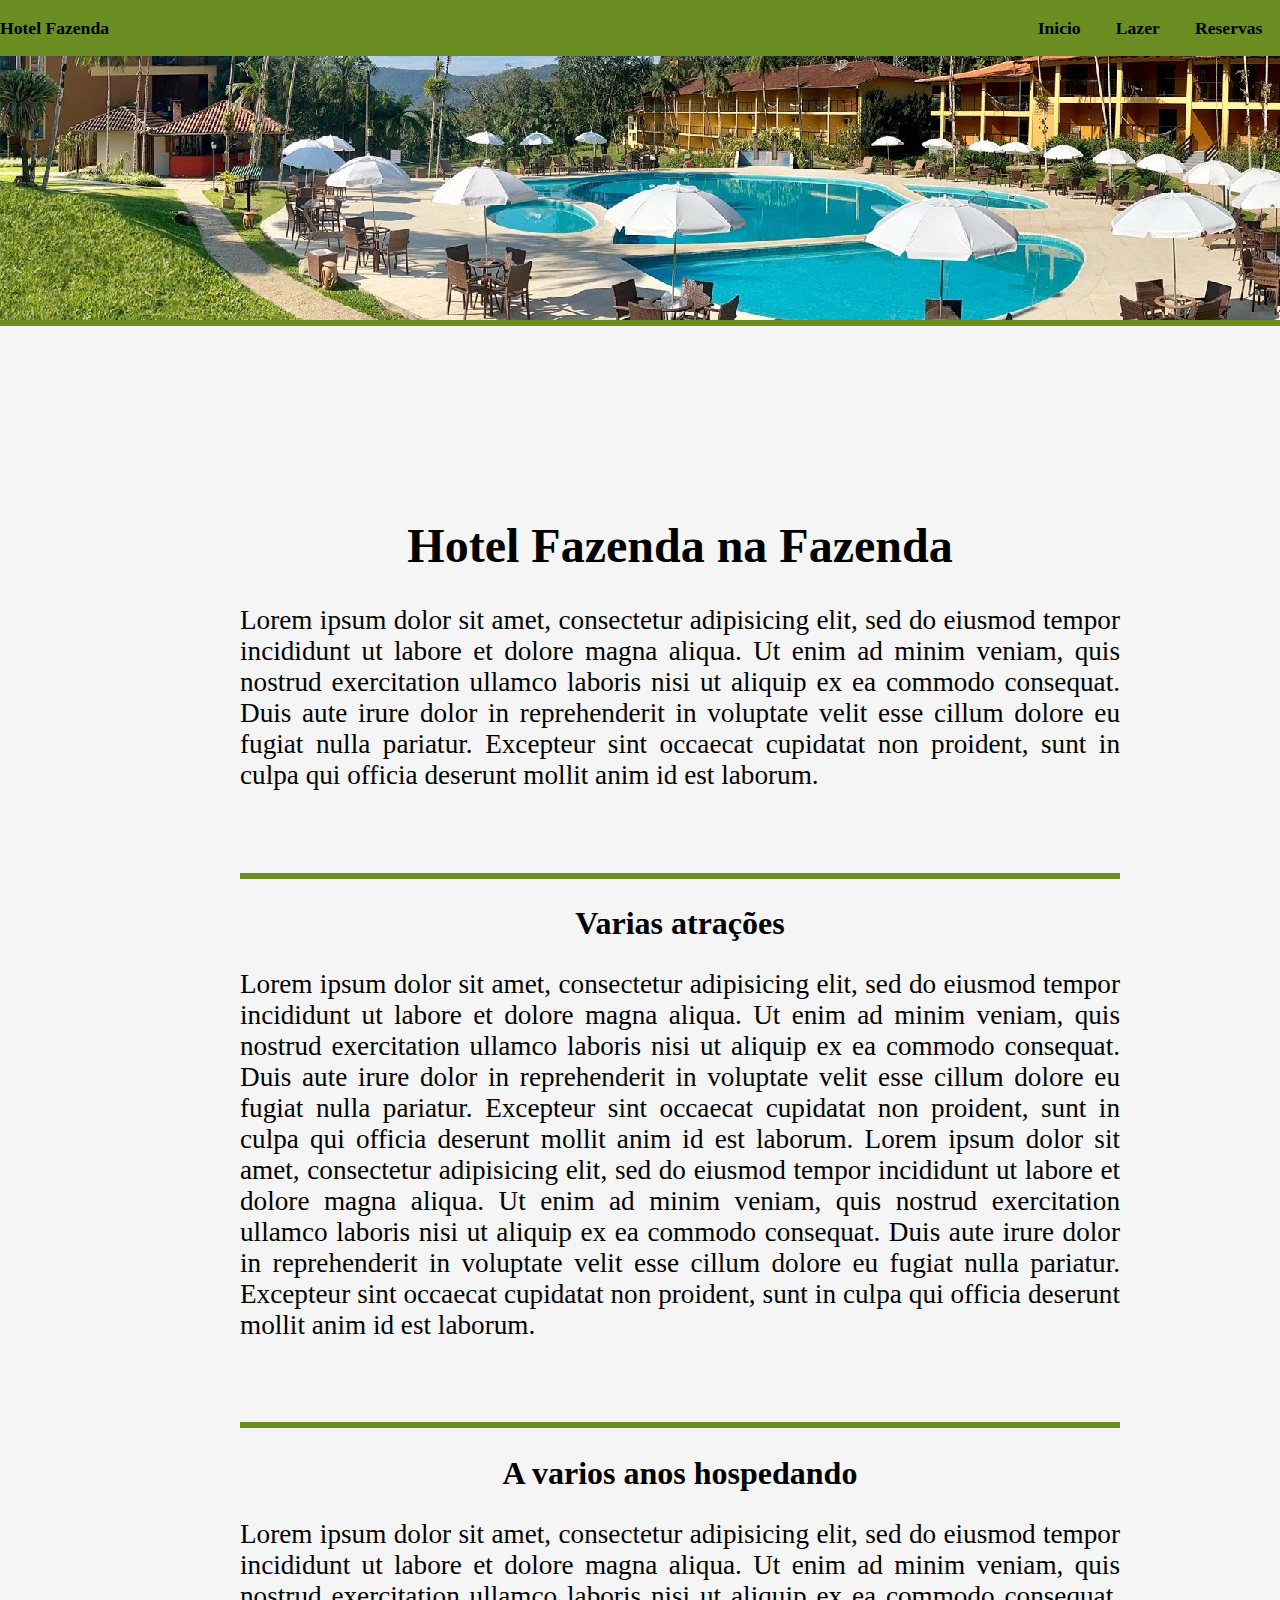
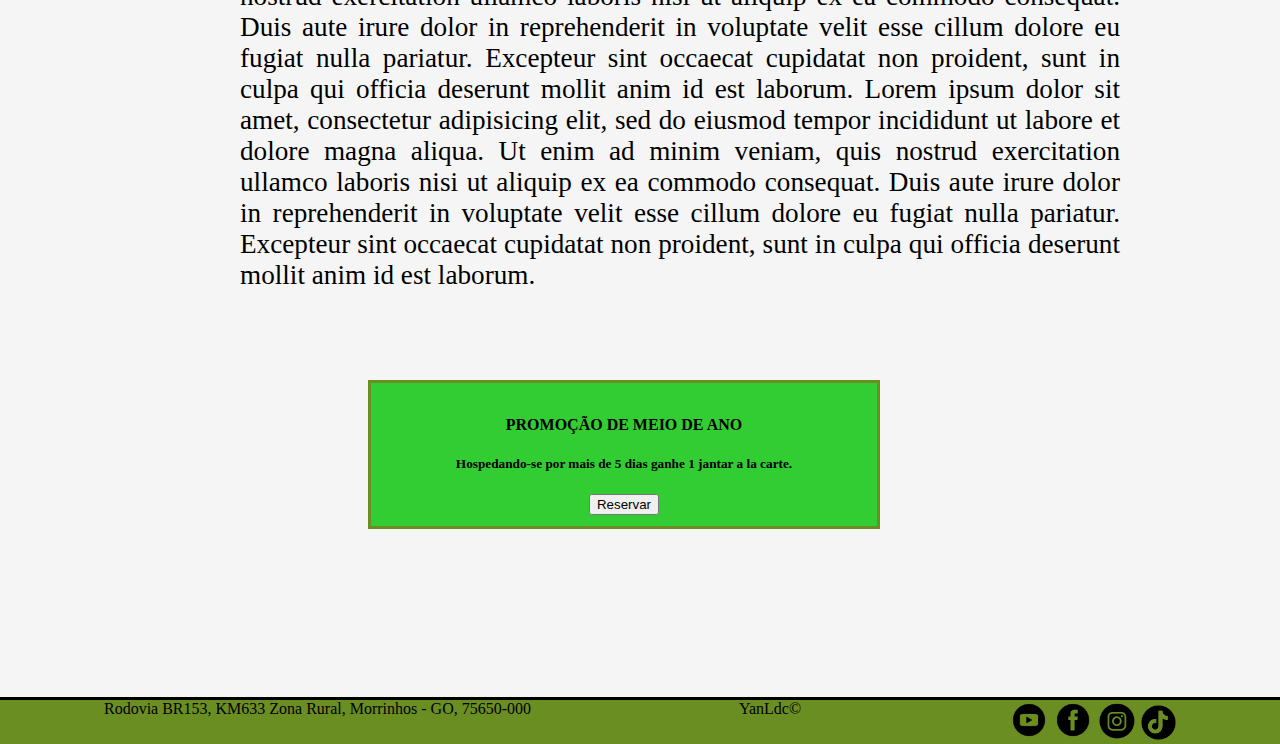
<file: Aula17- Hotel Fazenda/index.html>
<!DOCTYPE html>
<html lang="pt-br">
<head>
	<meta charset="utf-8">
	<meta name="viewport" content="width=device-width, initial-scale=1">
	<link rel="stylesheet" type="text/css" href="estilos/style.css">
	<link rel="stylesheet" type="text/css" href="estilos/fotos.css">
	<link rel="shortcut icon" href="imagens/icone.png">
	<title>Incio</title>
</head>
	<header class="menu">
	<nav>
		<ul>
			<div> <li><h3>Hotel Fazenda </h3></li></div>
			<div class="menuD">
				<li><a href="index.html">Inicio</a></li>
				<li><a>Lazer</a>
					<ul>
					<li><a href="cachoeira.html">Cachoeiras</a></li>
					<li><a href="arvorismo.html">Arvorismo</a></li>
					<li><a href="radicais.html">Radicais</a></li>
					</ul>
				</li>
				<li><a href="reserva.html">Reservas</a></li>
			</div>
		</ul>
	</nav>
	</header>
		<div class="menutop"></div>
	<hr>
<body>
<main class="container">
	<article>
		<h1>Hotel Fazenda na Fazenda</h1>
		<p>Lorem ipsum dolor sit amet, consectetur adipisicing elit, sed do eiusmod
		tempor incididunt ut labore et dolore magna aliqua. Ut enim ad minim veniam,
		quis nostrud exercitation ullamco laboris nisi ut aliquip ex ea commodo
		consequat. Duis aute irure dolor in reprehenderit in voluptate velit esse
		cillum dolore eu fugiat nulla pariatur. Excepteur sint occaecat cupidatat non
		proident, sunt in culpa qui officia deserunt mollit anim id est laborum.</p>
		<br><br><br><hr>

		<h2> Varias atrações</h2>
		<p>Lorem ipsum dolor sit amet, consectetur adipisicing elit, sed do eiusmod
		tempor incididunt ut labore et dolore magna aliqua. Ut enim ad minim veniam,
		quis nostrud exercitation ullamco laboris nisi ut aliquip ex ea commodo
		consequat. Duis aute irure dolor in reprehenderit in voluptate velit esse
		cillum dolore eu fugiat nulla pariatur. Excepteur sint occaecat cupidatat non
		proident, sunt in culpa qui officia deserunt mollit anim id est laborum.

		Lorem ipsum dolor sit amet, consectetur adipisicing elit, sed do eiusmod
		tempor incididunt ut labore et dolore magna aliqua. Ut enim ad minim veniam,
		quis nostrud exercitation ullamco laboris nisi ut aliquip ex ea commodo
		consequat. Duis aute irure dolor in reprehenderit in voluptate velit esse
		cillum dolore eu fugiat nulla pariatur. Excepteur sint occaecat cupidatat non
		proident, sunt in culpa qui officia deserunt mollit anim id est laborum.</p>
		<br><br><br><hr>

		<h2>A varios anos hospedando</h2>
		<p>Lorem ipsum dolor sit amet, consectetur adipisicing elit, sed do eiusmod
		tempor incididunt ut labore et dolore magna aliqua. Ut enim ad minim veniam,
		quis nostrud exercitation ullamco laboris nisi ut aliquip ex ea commodo
		consequat. Duis aute irure dolor in reprehenderit in voluptate velit esse
		cillum dolore eu fugiat nulla pariatur. Excepteur sint occaecat cupidatat non
		proident, sunt in culpa qui officia deserunt mollit anim id est laborum.

		Lorem ipsum dolor sit amet, consectetur adipisicing elit, sed do eiusmod
		tempor incididunt ut labore et dolore magna aliqua. Ut enim ad minim veniam,
		quis nostrud exercitation ullamco laboris nisi ut aliquip ex ea commodo
		consequat. Duis aute irure dolor in reprehenderit in voluptate velit esse
		cillum dolore eu fugiat nulla pariatur. Excepteur sint occaecat cupidatat non
		proident, sunt in culpa qui officia deserunt mollit anim id est laborum.</p>
		<br><br><br>
	</article>

	<aside>
		<div align="center" class="promo">
			<h4>PROMOÇÃO DE MEIO DE ANO</h4>
			<h5>Hospedando-se por mais de 5 dias ganhe 1 jantar a la carte.</h5>
			<div align="center"><a href="reserva.html"> <button>Reservar</button> </a></div>
		</div>
	</aside>

</main>

<footer>
	<div>Rodovia BR153, KM633 Zona Rural, Morrinhos - GO, 75650-000</div>
	<div>YanLdc&copy;</div>
	<div>
	<a href="https://www.youtube.com/" target="_blank"><img src="imagens/youtube.png" width="40px"></a>
	<a href="https://www.facebook.com/" target="_blank"><img src="imagens/facebook.png" width="40px"></a>
	<a href="https://www.instagram.com/" target="_blank"><img src="imagens/instagram.png" width="40px"></a>
	<a href="https://www.tiktok.com/pt-BR/" target="_blank"><img src="imagens/tiktok.png" width="35px"></a>
    </div>
</footer>
</body>
</html>
</file>
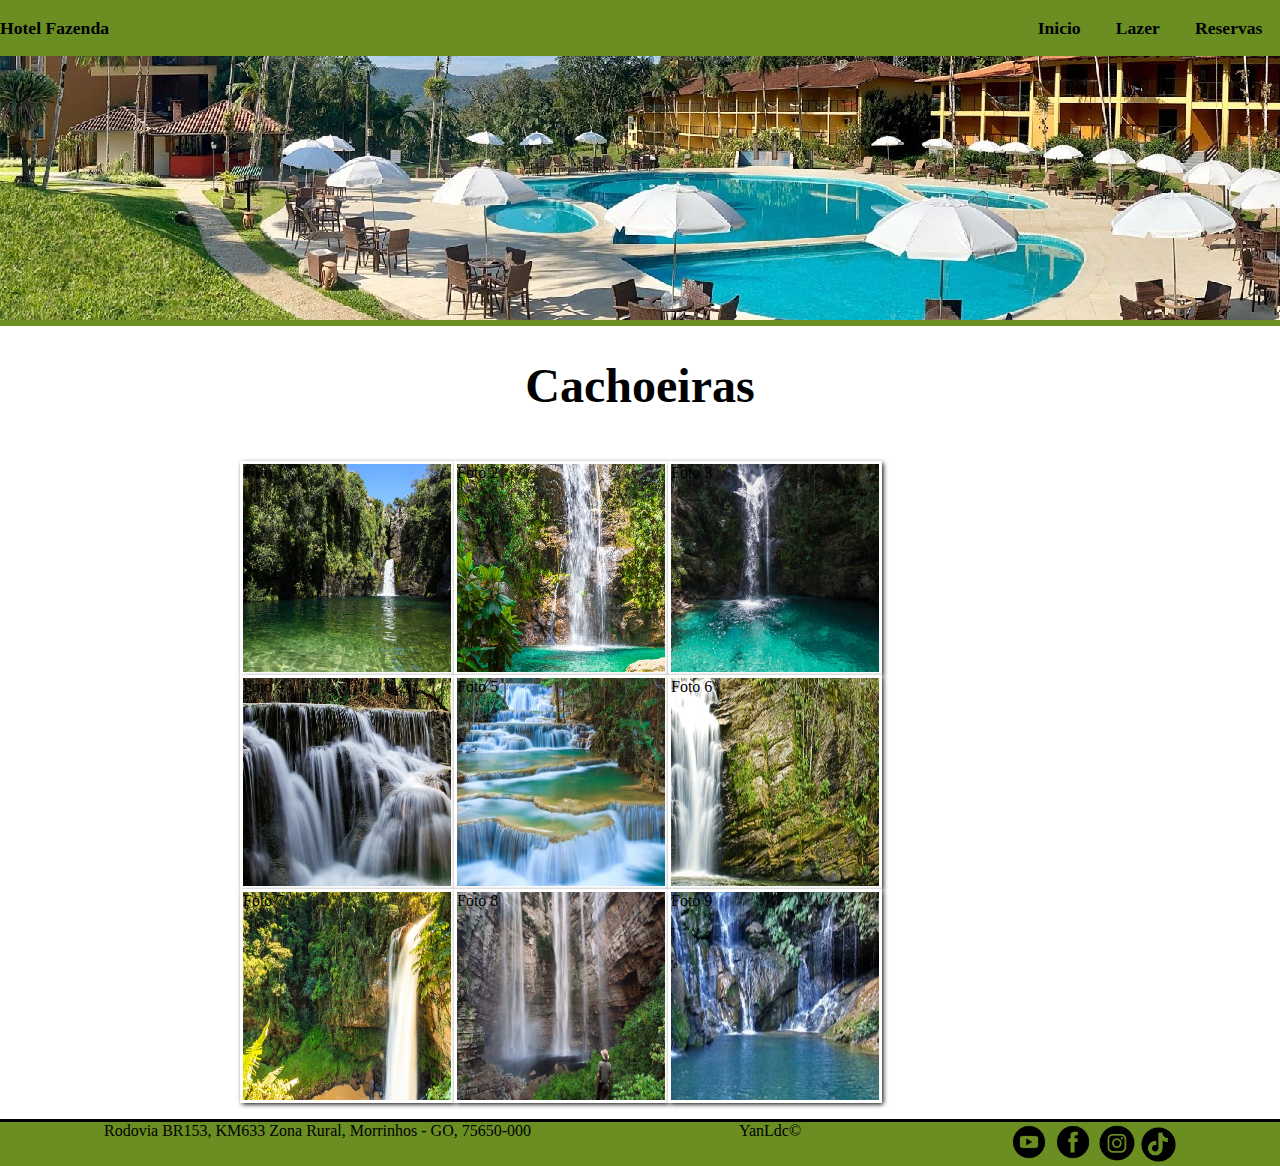
<file: Aula17- Hotel Fazenda/cachoeira.html>
<!DOCTYPE html>
<html lang="pt-br">
<head>
	<meta charset="utf-8">
	<meta name="viewport" content="width=device-width, initial-scale=1">
	<link rel="stylesheet" type="text/css" href="estilos/style.css">
	<link rel="stylesheet" type="text/css" href="estilos/fotos.css">
	<link rel="shortcut icon" href="imagens/icone.png">
	<title>Cachoeiras</title>
</head>
	<header class="menu">
	<nav>
		<ul>
			<div> <li><h3>Hotel Fazenda </h3></li></div>
			<div class="menuD">
				<li><a href="index.html">Inicio</a></li>
				<li><a>Lazer</a>
					<ul>
					<li><a href="cachoeira.html">Cachoeiras</a></li>
					<li><a href="arvorismo.html">Arvorismo</a></li>
					<li><a href="radicais.html">Radicais</a></li>
					</ul>
				</li>
				<li><a href="reserva.html">Reservas</a></li>
			</div>
		</ul>
	</nav>
	</header>
		<div class="menutop"></div>
	<hr>
<body>
	<h1>Cachoeiras</h1>
	<div>
		<ul id="album">
			<li id="c1"><span>Foto 1</span></li>
			<li id="c2"><span>Foto 2</span></li>
			<li id="c3"><span>Foto 3</span></li>
			<li id="c4"><span>Foto 4</span></li>
			<li id="c5"><span>Foto 5</span></li>
			<li id="c6"><span>Foto 6</span></li>
			<li id="c7"><span>Foto 7</span></li>
			<li id="c8"><span>Foto 8</span></li>
			<li id="c9"><span>Foto 9</span></li>
		</ul>

	</div>

<footer>
	<div>Rodovia BR153, KM633 Zona Rural, Morrinhos - GO, 75650-000</div>
	<div>YanLdc&copy;</div>
	<div>
	<a href="https://www.youtube.com/" target="_blank"><img src="imagens/youtube.png" width="40px"></a>
	<a href="https://www.facebook.com/" target="_blank"><img src="imagens/facebook.png" width="40px"></a>
	<a href="https://www.instagram.com/" target="_blank"><img src="imagens/instagram.png" width="40px"></a>
	<a href="https://www.tiktok.com/pt-BR/" target="_blank"><img src="imagens/tiktok.png" width="35px"></a>
    </div>
</footer>
</body>
</html>
</file>
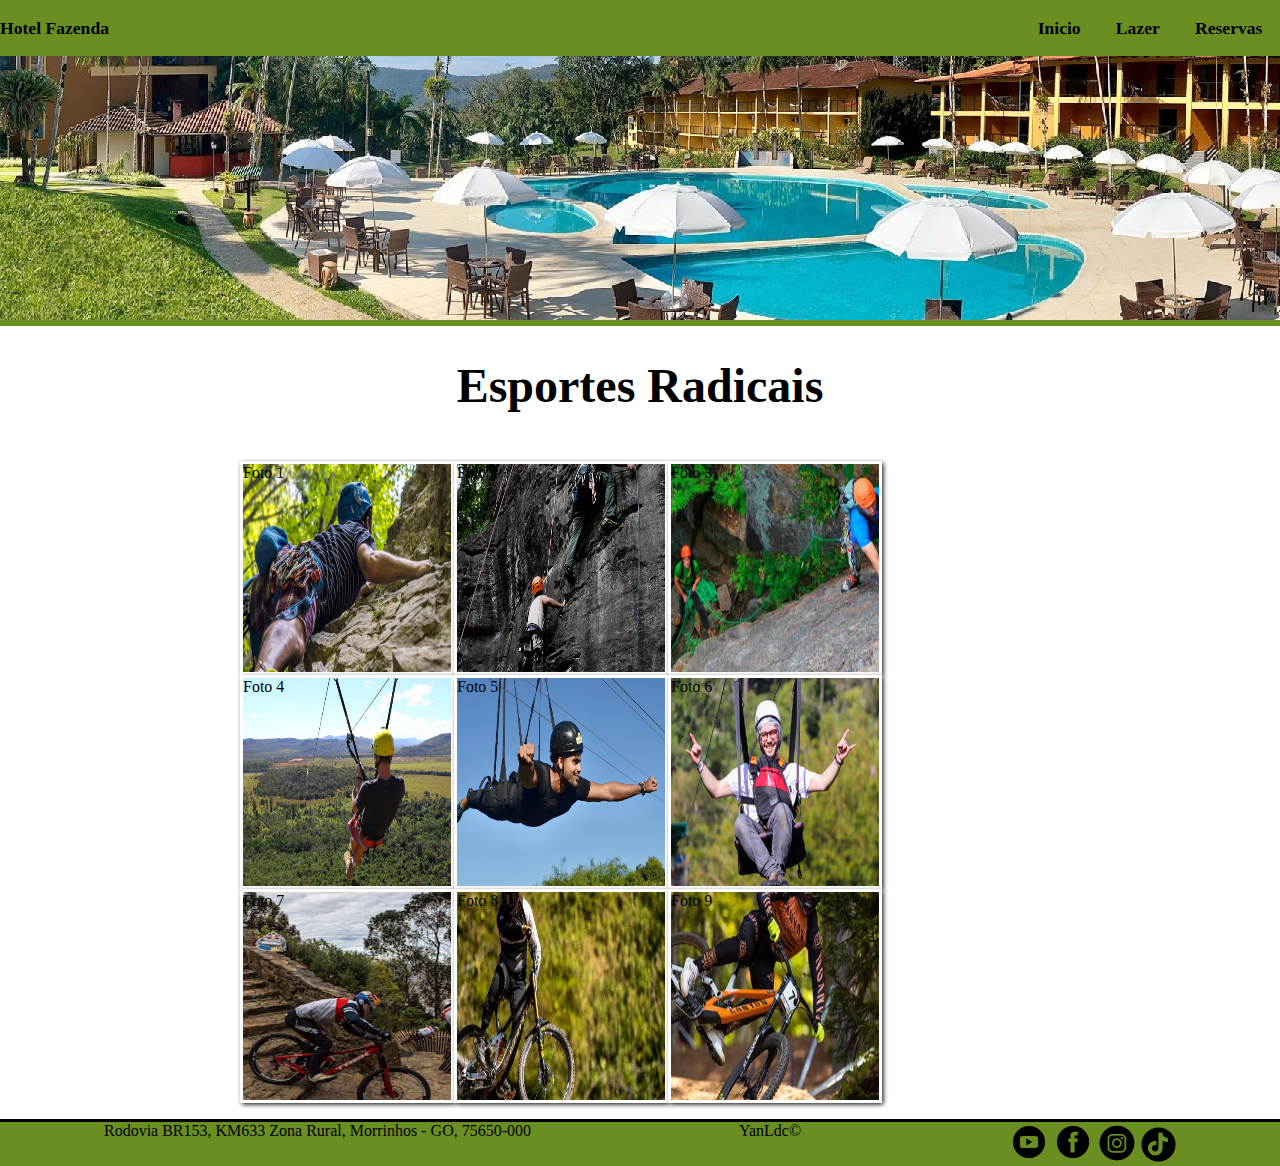
<file: Aula17- Hotel Fazenda/radicais.html>
<!DOCTYPE html>
<html lang="pt-br">
<head>
	<meta charset="utf-8">
	<meta name="viewport" content="width=device-width, initial-scale=1">
	<link rel="stylesheet" type="text/css" href="estilos/style.css">
	<link rel="stylesheet" type="text/css" href="estilos/fotos.css">
	<link rel="shortcut icon" href="imagens/icone.png">
	<title>Radicais</title>
</head>
	<header class="menu">
	<nav>
		<ul>
			<div> <li><h3>Hotel Fazenda </h3></li></div>
			<div class="menuD">
				<li><a href="index.html">Inicio</a></li>
				<li><a>Lazer</a>
					<ul>
					<li><a href="cachoeira.html">Cachoeiras</a></li>
					<li><a href="arvorismo.html">Arvorismo</a></li>
					<li><a href="radicais.html">Radicais</a></li>
					</ul>
				</li>
				<li><a href="reserva.html">Reservas</a></li>
			</div>
		</ul>
	</nav>
	</header>
		<div class="menutop"></div>
	<hr>
<body>
	<h1>Esportes Radicais</h1>
	<div>
		<ul id="album">
			<li id="r1"><span>Foto 1</span></li>
			<li id="r2"><span>Foto 2</span></li>
			<li id="r3"><span>Foto 3</span></li>
			<li id="r4"><span>Foto 4</span></li>
			<li id="r5"><span>Foto 5</span></li>
			<li id="r6"><span>Foto 6</span></li>
			<li id="r7"><span>Foto 7</span></li>
			<li id="r8"><span>Foto 8</span></li>
			<li id="r9"><span>Foto 9</span></li>
		</ul>

	</div>

<footer>
	<div>Rodovia BR153, KM633 Zona Rural, Morrinhos - GO, 75650-000</div>
	<div>YanLdc&copy;</div>
	<div>
	<a href="https://www.youtube.com/" target="_blank"><img src="imagens/youtube.png" width="40px"></a>
	<a href="https://www.facebook.com/" target="_blank"><img src="imagens/facebook.png" width="40px"></a>
	<a href="https://www.instagram.com/" target="_blank"><img src="imagens/instagram.png" width="40px"></a>
	<a href="https://www.tiktok.com/pt-BR/" target="_blank"><img src="imagens/tiktok.png" width="35px"></a>
    </div>
</footer>
</body>
</html>
</file>
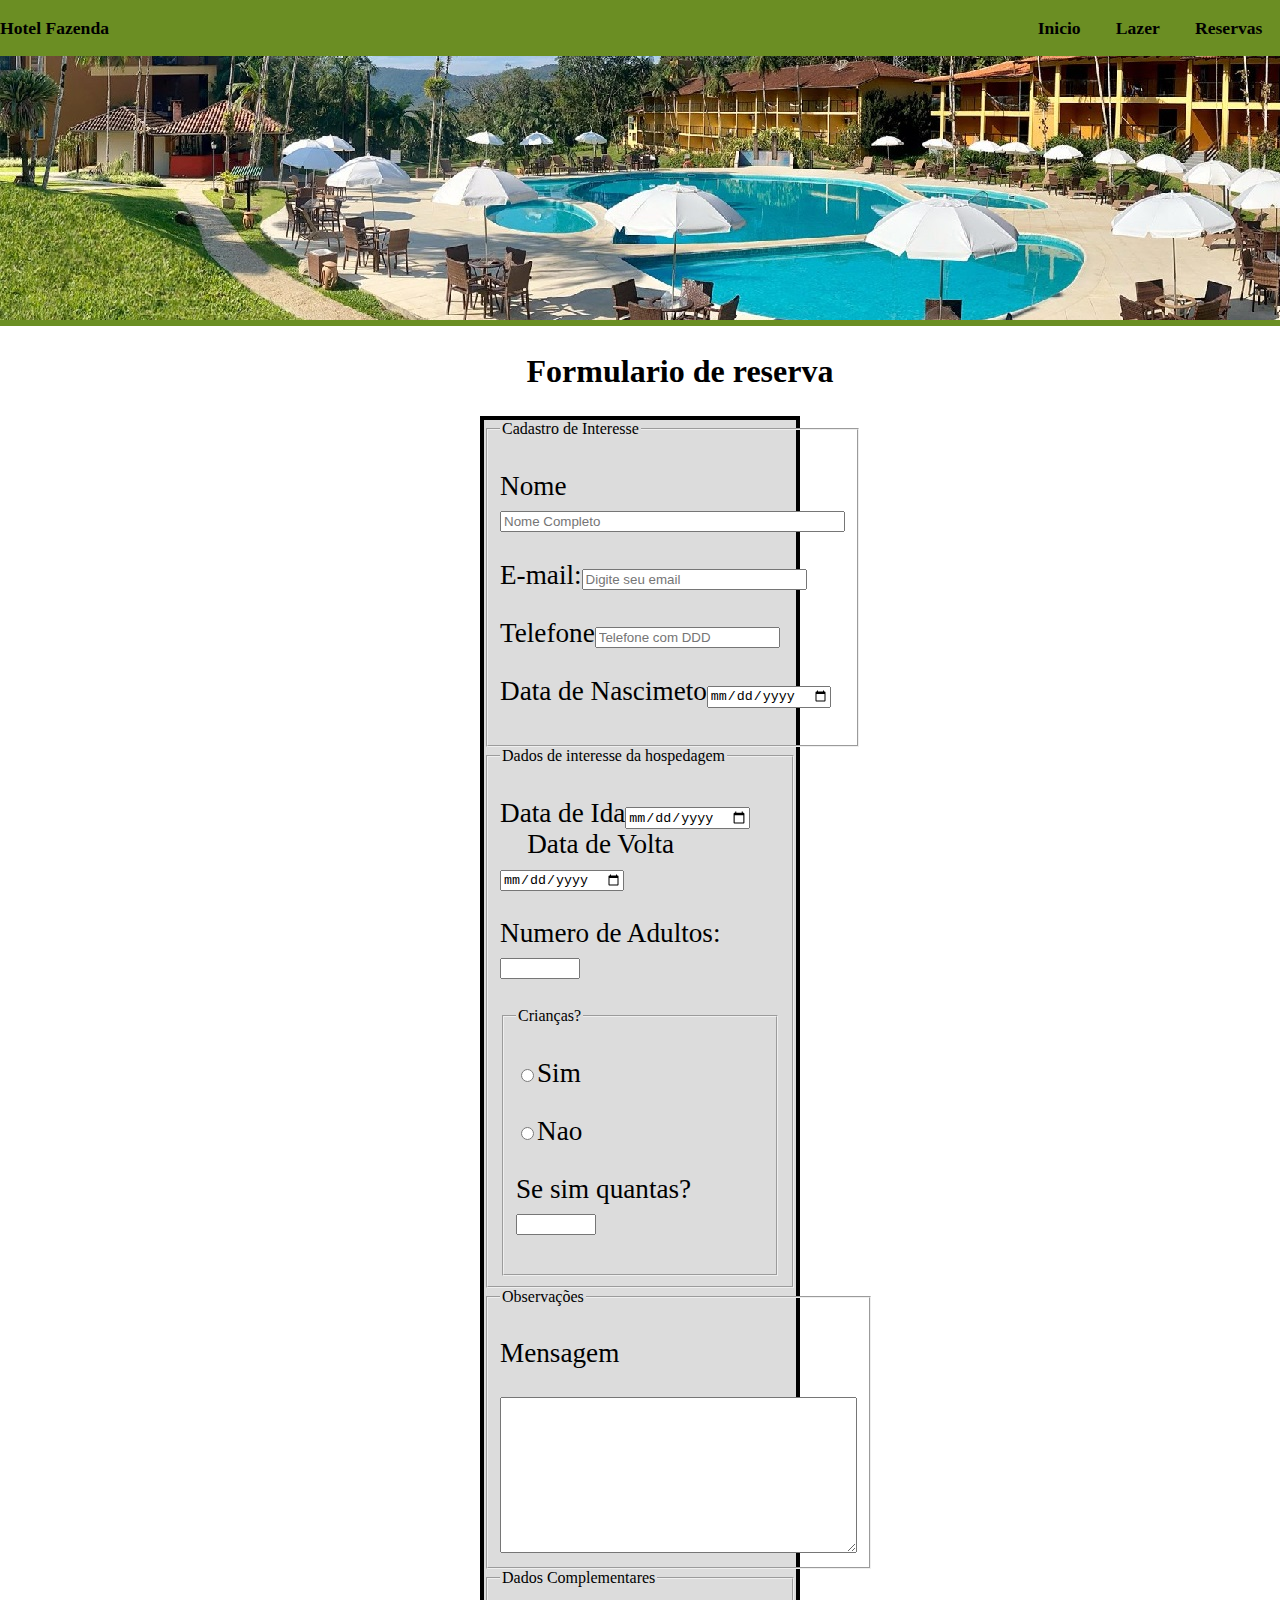
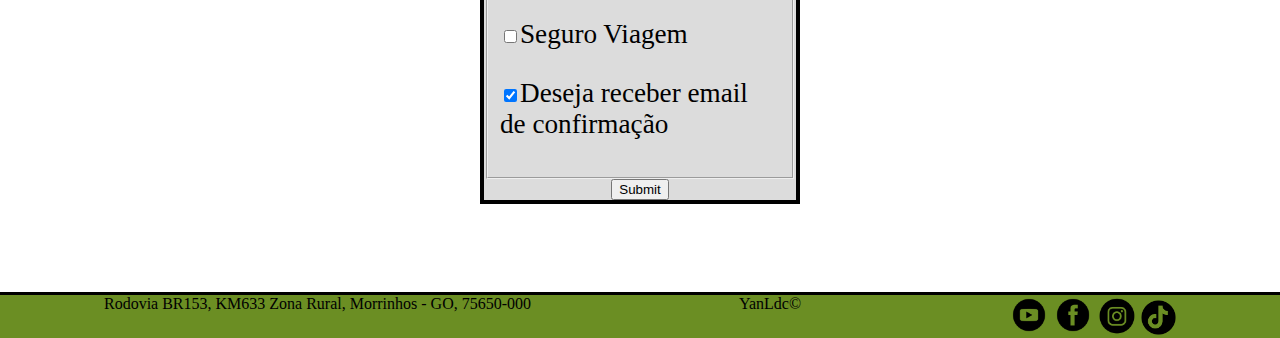
<file: Aula17- Hotel Fazenda/reserva.html>
<!DOCTYPE html>
<html lang="pt-br">
<head>
	<meta charset="utf-8">
	<meta name="viewport" content="width=device-width, initial-scale=1">
	<link rel="stylesheet" type="text/css" href="estilos/style.css">
	<link rel="stylesheet" type="text/css" href="estilos/fotos.css">
	<link rel="shortcut icon" href="imagens/icone.png">
	<title>Reserva</title>
</head>
	<header class="menu">
	<nav>
		<ul>
			<div> <li><h3>Hotel Fazenda </h3></li></div>
			<div class="menuD">
				<li><a href="index.html">Inicio</a></li>
				<li><a>Lazer</a>
					<ul>
					<li><a href="cachoeira.html">Cachoeiras</a></li>
					<li><a href="arvorismo.html">Arvorismo</a></li>
					<li><a href="radicais.html">Radicais</a></li>
					</ul>
				</li>
				<li><a href="reserva.html">Reservas</a></li>
			</div>
		</ul>
	</nav>
	</header>
		<div class="menutop"></div>
	<hr>
<body>
	<article>
		<h2>Formulario de reserva</h2>
	</article>
	<article class="form">
			<form method="post" id="f_contato" action="mailto:IF_viagens@gmail.com">
					<fieldset id="id_usuario">
						<legend>Cadastro de Interesse</legend>
						<p><label for="cNome">Nome</label><input type="text" name="tNome" id="cNome" size="40" maxlength="50" placeholder="Nome Completo"></p>
						<p><label for="cEmail">E-mail:</label><input type="email" name="tEmail" id="cEmail" size="25" maxlength="40" placeholder="Digite seu email"></p>
						<p><label for="cTel">Telefone</label><input type="number" name="tTel" id="cTel" size="11" maxlength="11" placeholder="Telefone com DDD"></p>
						<p><label for="cDate">Data de Nascimeto</label><input type="date" name="tDate" id="cDate"></p>
					</fieldset>
					<fieldset id="end_usuario">
						<legend>Dados de interesse da hospedagem</legend>
						<p><label for="cIda">Data de Ida</label><input type="date" name="tIda" id="cIda"> &emsp;<label for="cVolta">Data de Volta</label><input type="date" name="tVolta" id="cVolta"></p>

						<p><label>Numero de Adultos: </label><input type="number" name="tPes" id="cPes" min="0" max="99999"></p>
						<fieldset>
							<legend>Crianças?</legend>
							<p><input type="radio" name="rCrc" id="cSim"><label for="cSim">Sim</label></p>
							<p><input type="radio" name="rCrc" id="cNao"><label for="cNao">Nao</label></p>
							<p><label>Se sim quantas?</label><input type="number" name="tCrc" id="cCrc" min="0" max="99999"></p>
						</fieldset>

					</fieldset>

					<fieldset id="msn_usuario">
						<legend>Observações</legend>
						<p><label>Mensagem</label></p>
						<textarea name="tMsn" id="cMsn" cols="42" rows="10" maxlength="200"></textarea>
					</fieldset>

					<fieldset id="opcionais">
						<legend>Dados Complementares</legend>
						<p><input type="checkbox" name="cvSeg" id="cSeg"><label for="cSeg">Seguro Viagem</label></p>
						<p><input type="checkbox" name="cbEmail" id="cbxEmail" checked><label for="cxEmail">Deseja receber email de confirmação</label></p>
						
					</fieldset>
					<div align="center"><input  type="submit" name="bSub" id="btnSub" ></div>
			    </form>
	</article>
	<br><br><br><br>

<footer>
	<div>Rodovia BR153, KM633 Zona Rural, Morrinhos - GO, 75650-000</div>
	<div>YanLdc&copy;</div>
	<div>
	<a href="https://www.youtube.com/" target="_blank"><img src="imagens/youtube.png" width="40px"></a>
	<a href="https://www.facebook.com/" target="_blank"><img src="imagens/facebook.png" width="40px"></a>
	<a href="https://www.instagram.com/" target="_blank"><img src="imagens/instagram.png" width="40px"></a>
	<a href="https://www.tiktok.com/pt-BR/" target="_blank"><img src="imagens/tiktok.png" width="35px"></a>
    </div>
</footer>
</body>
</html>
</file>
<file: Aula17- Hotel Fazenda/estilos/style.css>
body{
	margin: 0;
}

header{
	position: fixed;
    width: 100%;
}

.container{
	background-color: whitesmoke;
	display: flex;
	flex-direction: column;
	padding: 10em;
	text-align: justify;

}

article{
 margin-left: 5em;
}

aside{
margin-right: 2em;
padding: 0.5em 13em;
}

.promo{
	background-color: 	#32CD32;
	padding: 0.7em;
	border: 0.2em solid #6B8E23;
}

.menutop{
	padding: 10em 0em;
	background-image: url(../imagens/header.jpeg);
	width: 100%;
	height: 100%;
}

hr{
	margin: 0;
	border: 0.2em solid #6B8E23;
	}

footer{
	background-color: #6B8E23;
	display: inline-flex;
	justify-content: space-around;
	width: 100%;
	border-top: 0.2em solid black;
}
P{
	font-size: 1.7em;
}
h1{
	font-size: 3em;
	text-align: center;
}

h2{
	font-size: 2em;
	text-align: center;
}
h3{
	font-size: 1.1em;
}
h4{
	text-align: center;
}
h5{
	text-align: center;
}
.form{
	margin: 1em 30em;
	background-color: #DCDCDC;
	border: 0.3em solid black;
}







/*menu nav*/

.menuD{
	display: flex;
	justify-content: right;
}

.menu ul{
	list-style: none;
	padding: 0;
	display: flex;
	justify-content: space-between;
	background-color: #6B8E23;
	margin-bottom: 0px;
	margin-top: 0;
}

.menu li a{
	display: block;
	padding: 1em;
	text-decoration: none;
	font-weight: bold;
	font-size: 1.1em;
	color: black;
}

.menu li a:hover{
	border-radius: 1em;
	background-color: whitesmoke;
}
/* SUB MENU */
.menu ul li ul{
	display: none;
    position: absolute;
    list-style: none;
	background-color: #6B8E23;
}
.menu ul li:hover ul{
	display: block;
}

.menu ul li ul li a{
	display: block;
	text-decoration: none;
	font-weight: bold;
	font-size: 1.1em;
	color: black;
}
.menu ul li ul li:hover a{
	border-radius: 1em;
	background-color: whitesmoke;
}







@media(max-width: 450px){

.menutop{
	background-image: url(../imagens/header.jpeg);
	background-size: 80em;
	width: 100%;
	height: 33%;
}
article{
 margin-left: 1em;
}
.container{
	background-color: whitesmoke;
	display: flex;
	padding: 0em;
}
aside{
margin-right: 0em;
padding: 1em 0em;
}

.promo{
	background-color: 	#32CD32;
	padding: 0.7em;
	border: 0.2em solid #6B8E23;
}

header{
	position: fixed;
    margin-top: 0em;

}
footer{
	background-color: #6B8E23;
	flex-direction: column;
	grid-gap: 15px;
	width: 100%;
	border-top:2px solid darkgreen ;
	text-align: center;
}
.form{
	margin: 1em 1em;
	background-color: #DCDCDC;
	border: 0.3em solid black;
}

}
</file>
<file: Aula17- Hotel Fazenda/estilos/fotos.css>
#album {
width: 50em;
Margin: 0 auto;
Padding: 1em;
Overflow: hidden;
List-style: none;
}

#album li {
float: left;
Width: 13em;
Height: 13em;
Border: 0.2em solid #FFFFFF;
Background-color:#FFFFFF;
Box-shadow: 0.1em 0.1em 0.3em black;
}

#album li:hover {
transform: scale(2.5);
}

#c1{
background: url(../imagens/c1.jpg) no-repeat;
Background-position: 50% 50%;
Background-size: 20em 20em;
Background-color: #FFFFFF;
}

#c2{
background: url(../imagens/c2.jpg) no-repeat;
Background-position: 50% 50%;
Background-size: 20em 20em;
Background-color: #FFFFFF;
}

#c3{
background: url(../imagens/c3.jpg) no-repeat;
Background-position: 50% 50%;
Background-size: 20em 20em;
Background-color: #FFFFFF;
}

#c4{
background: url(../imagens/c4.jpg) no-repeat;
Background-position: 50% 50%;
Background-size: 20em 20em;
Background-color: #FFFFFF;
}

#c5{
background: url(../imagens/c5.jpg) no-repeat;
Background-position: 50% 50%;
Background-size: 20em 20em;
Background-color: #FFFFFF;
}

#c6{
background: url(../imagens/c6.jpg) no-repeat;
Background-position: 50% 50%;
Background-size: 20em 20em;
Background-color: #FFFFFF;
}

#c7{
background: url(../imagens/c7.jpg) no-repeat;
Background-position: 50% 50%;
Background-size: 20em 20em;
Background-color: #FFFFFF;
}

#c8{
background: url(../imagens/c8.jpg) no-repeat;
Background-position: 50% 50%;
Background-size: 20em 20em;
Background-color: #FFFFFF;
}

#c9{
background: url(../imagens/c9.jpg) no-repeat;
Background-position: 50% 50%;
Background-size: 20em 20em;
Background-color: #FFFFFF;
}











#r1{
background: url(../imagens/r1.jpg) no-repeat;
Background-position: 50% 50%;
Background-size: 20em 20em;
Background-color: #FFFFFF;
}

#r2{
background: url(../imagens/r2.jpg) no-repeat;
Background-position: 50% 50%;
Background-size: 20em 20em;
Background-color: #FFFFFF;
}

#r3{
background: url(../imagens/r3.jpg) no-repeat;
Background-position: 50% 50%;
Background-size: 20em 20em;
Background-color: #FFFFFF;
}

#r4{
background: url(../imagens/r4.jpg) no-repeat;
Background-position: 50% 50%;
Background-size: 20em 20em;
Background-color: #FFFFFF;
}

#r5{
background: url(../imagens/r5.jpeg) no-repeat;
Background-position: 50% 50%;
Background-size: 20em 20em;
Background-color: #FFFFFF;
}

#r6{
background: url(../imagens/r6.jpg) no-repeat;
Background-position: 50% 50%;
Background-size: 20em 20em;
Background-color: #FFFFFF;
}

#r7{
background: url(../imagens/r7.jpg) no-repeat;
Background-position: 50% 50%;
Background-size: 20em 20em;
Background-color: #FFFFFF;
}

#r8{
background: url(../imagens/r8.jpg) no-repeat;
Background-position: 50% 50%;
Background-size: 20em 20em;
Background-color: #FFFFFF;
}

#r9{
background: url(../imagens/r9.jpg) no-repeat;
Background-position: 50% 50%;
Background-size: 20em 20em;
Background-color: #FFFFFF;
}












#a1{
background: url(../imagens/a1.jpg) no-repeat;
Background-position: 50% 50%;
Background-size: 20em 20em;
Background-color: #FFFFFF;
}

#a2{
background: url(../imagens/a2.jpg) no-repeat;
Background-position: 50% 50%;
Background-size: 20em 20em;
Background-color: #FFFFFF;
}

#a3{
background: url(../imagens/a3.jpeg) no-repeat;
Background-position: 50% 50%;
Background-size: 20em 20em;
Background-color: #FFFFFF;
}

#a4{
background: url(../imagens/a4.jpg) no-repeat;
Background-position: 50% 50%;
Background-size: 20em 20em;
Background-color: #FFFFFF;
}

#a5{
background: url(../imagens/a5.jpg) no-repeat;
Background-position: 50% 50%;
Background-size: 20em 20em;
Background-color: #FFFFFF;
}

#a6{
background: url(../imagens/a6.jpg) no-repeat;
Background-position: 50% 50%;
Background-size: 20em 20em;
Background-color: #FFFFFF;
}

#a7{
background: url(../imagens/a7.jpg) no-repeat;
Background-position: 50% 50%;
Background-size: 20em 20em;
Background-color: #FFFFFF;
}

#a8{
background: url(../imagens/a8.jpg) no-repeat;
Background-position: 50% 50%;
Background-size: 20em 20em;
Background-color: #FFFFFF;
}

#a9{
background: url(../imagens/a9.jpg) no-repeat;
Background-position: 50% 50%;
Background-size: 20em 20em;
Background-color: #FFFFFF;
}





@media(max-width: 450px){
#album {
width: 25em;
Margin: 0 auto;
Padding: 0em;
Overflow: hidden;
List-style: none;
}

#album li {
float: center;
padding: 2.8em;
Width: 5em;
Height: 5em;
Border: 0.2em solid #FFFFFF;
Background-color:#FFFFFF;
Box-shadow: 0.1em 0.1em 0.3em black;
}

#album li:hover {
transform: scale(2.5);
}

	}
</file>
